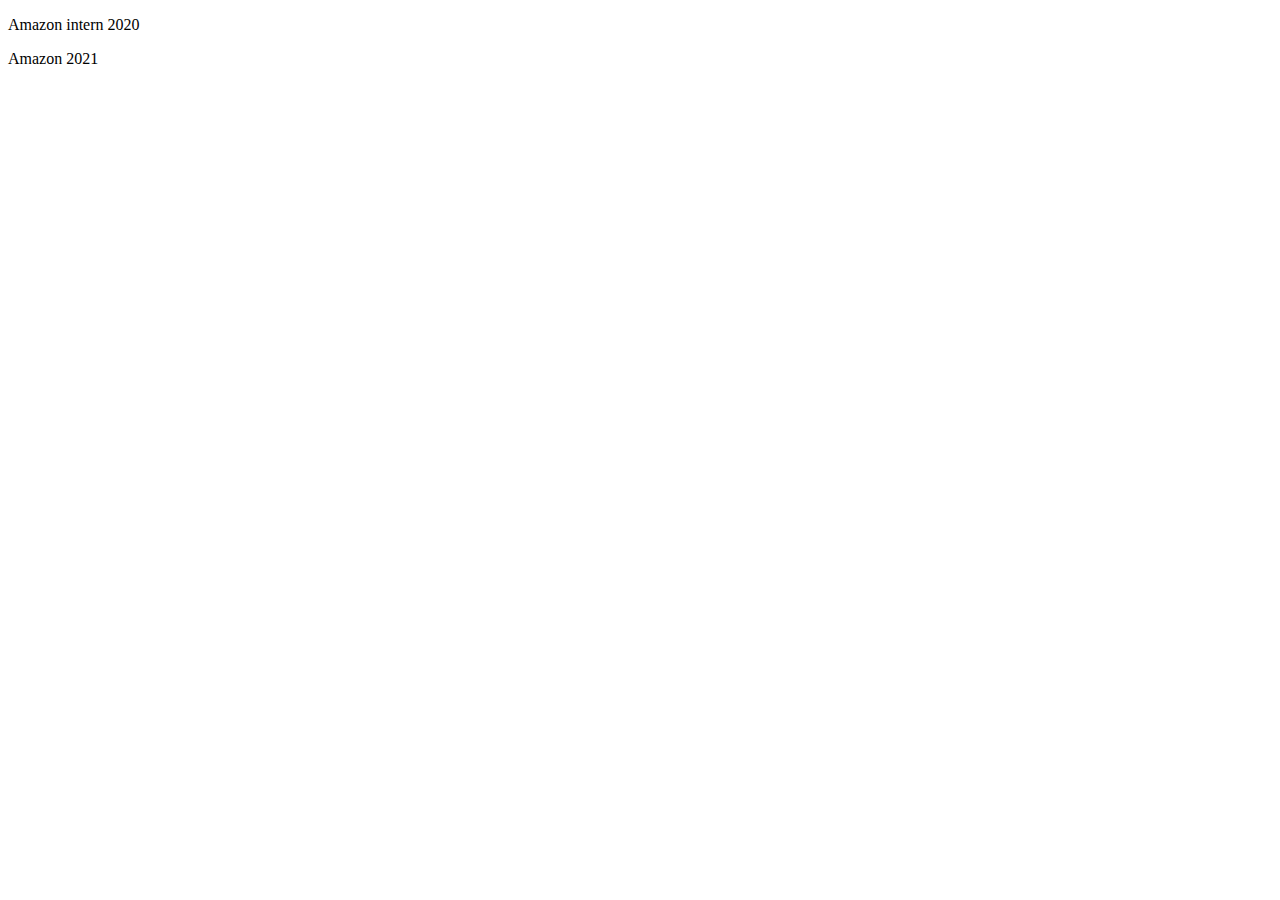
<file: myNotes/introductory Html/Experiences.html>
<!DOCTYPE html>
<html lang="en">
  <head>
    <meta charset="UTF-8" />
    <meta name="viewport" content="width=device-width, initial-scale=1.0" />
    <meta http-equiv="X-UA-Compatible" content="ie=edge" />
    <title>Experiences</title>
  </head>
  <body>
    <p>Amazon intern 2020</p>
    <p>Amazon 2021</p>
  </body>
</html>
</file>
